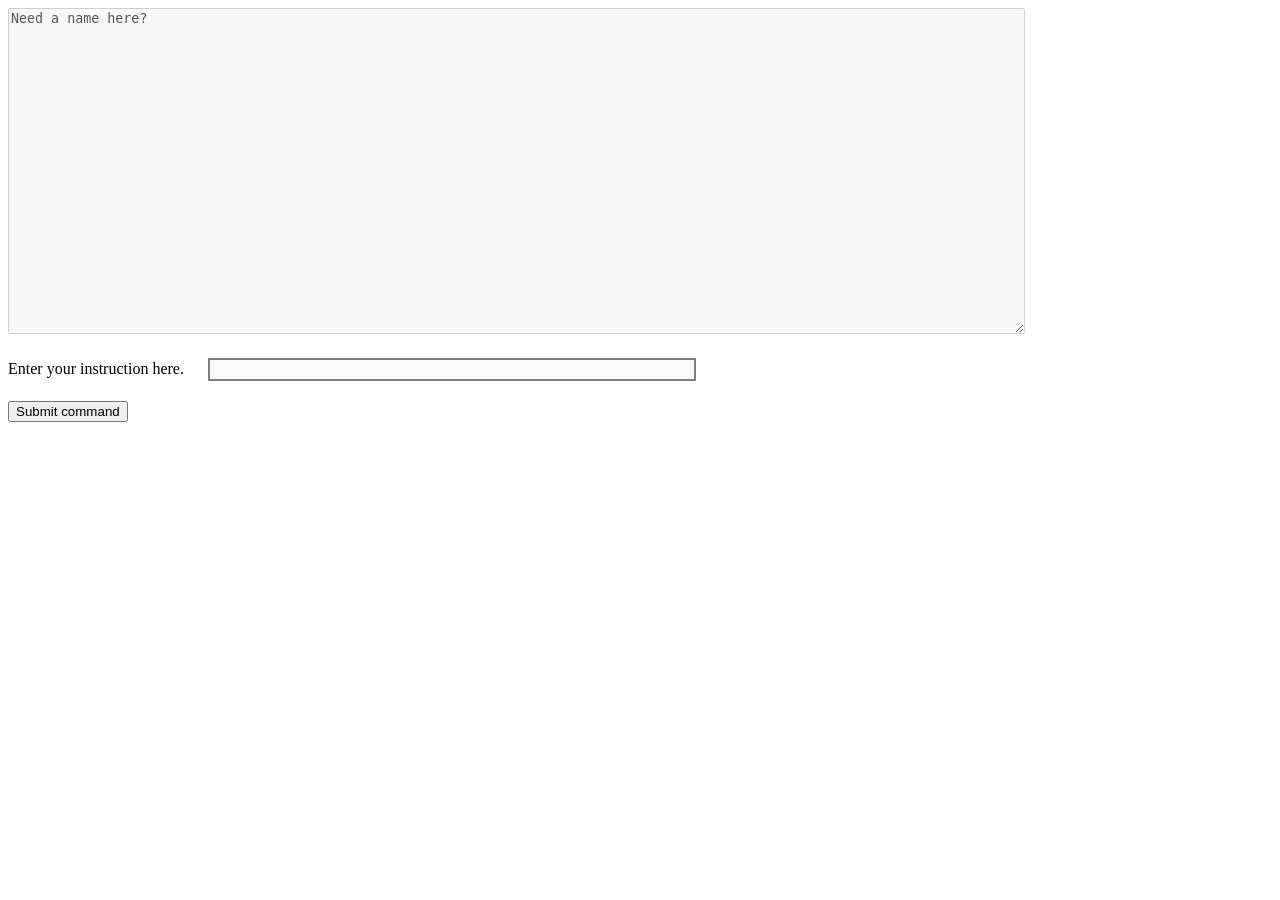
<file: index.html>
<!DOCTYPE html>
<html lang="en" dir="ltr">
  <head>
    <meta charset="utf-8">
    <title>This needs a title!!</title>
    <link rel="stylesheet" href="css/classic.css">
  </head>
  <body>
      <form class="" action="#" method="post" id="theForm">
        <textarea name="game" id="game" form="theForm">Need a name here?</textarea>

        <div class="">
          <label for="commandBox">Enter your instruction here.</label>
          <input type="text" name="entCommandTextBox" id="commandBox" required>
        </div>
        <div class="">
          <input type="submit" value="Submit command" id="submit">
        </div>
      </form>
      <script type="text/javascript" src="js/classic.js"></script>

  </body>
</html>
</file>
<file: css/classic.css>
#game {
  height: 20pc;
  width: 80%;
}

#commandBox {
  width: 30pc;
  border: 2px solid grey;
  padding: 2px;
  margin: 20px;
}
</file>
